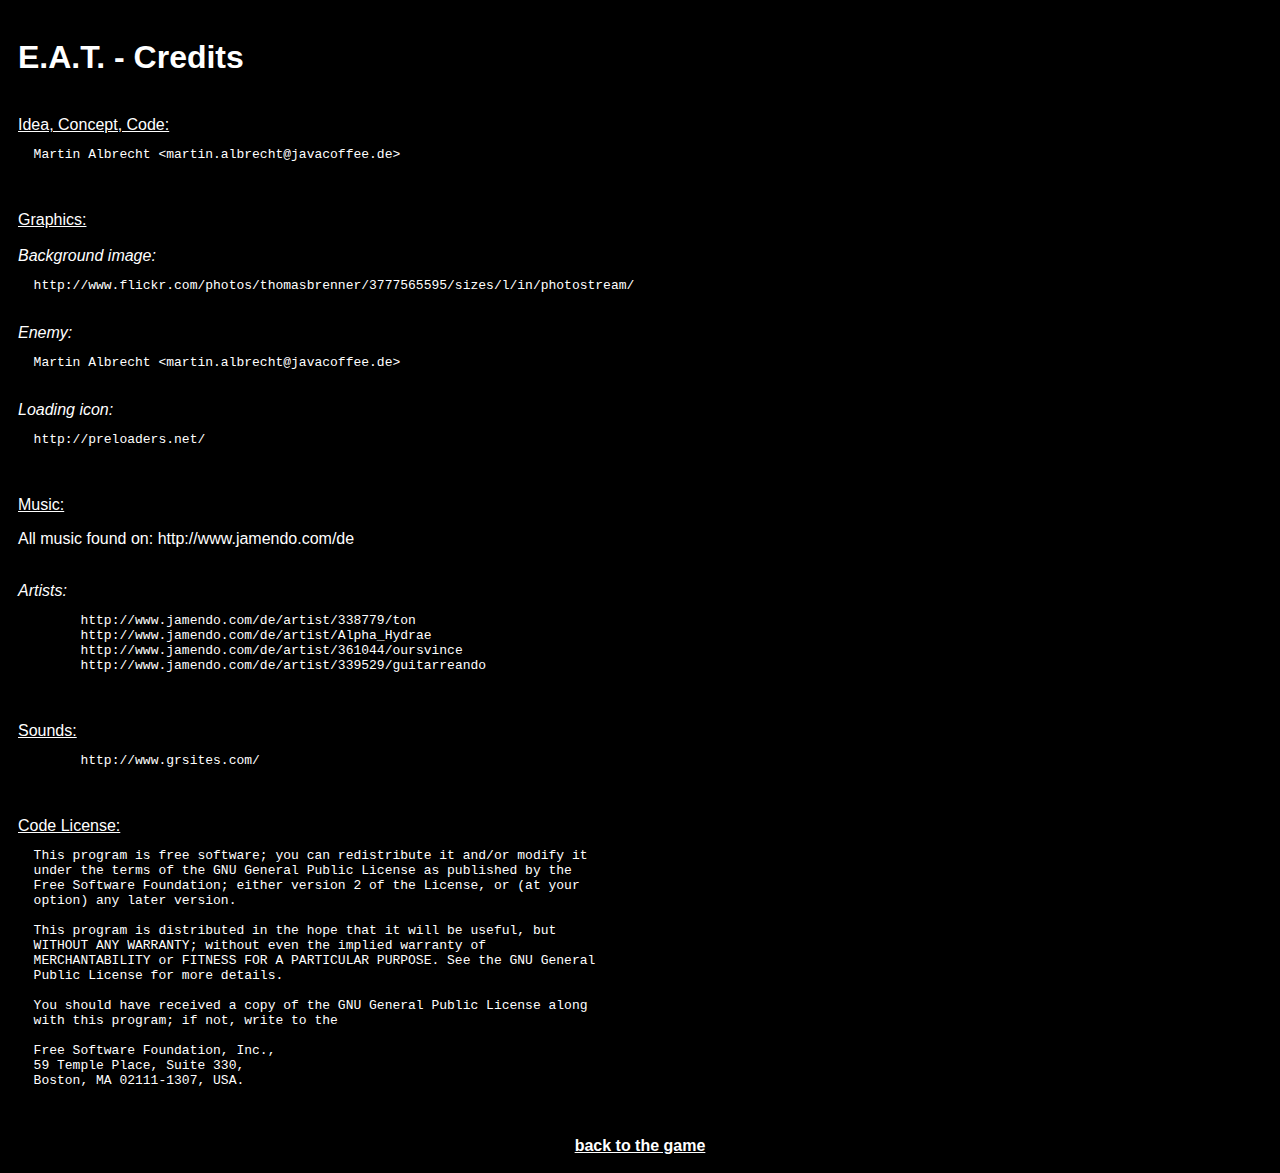
<file: credits.htm>
<!DOCTYPE html> 
<html><head>
  <title>E.A.T. - Credits</title>
  <meta http-equiv="Content-Type" content="text/html; charset=utf-8" />
  <style>
    body {
      font-family: Tahoma, Arial, Sans-Serif;
      color: #fff;
      background: #000;
      padding: 10px;
    }
    a {
      color: #fff;
      font-weight: bold;
    }
  </style>
</head><body>
<h1>E.A.T. - Credits</h1>
<br/>
<u>Idea, Concept, Code:</u>
<pre>
  Martin Albrecht &lt;martin.albrecht@javacoffee.de&gt;
</pre>
<br/><br/>
<u>Graphics:</u>
<br/><br/>
<em>Background image:</em>
<pre>
  http://www.flickr.com/photos/thomasbrenner/3777565595/sizes/l/in/photostream/
</pre>
<br/>
<em>Enemy:</em>
<pre>
  Martin Albrecht &lt;martin.albrecht@javacoffee.de&gt;
</pre>	
<br/>
<em>Loading icon:</em>
<pre>
  http://preloaders.net/
</pre>
<br/><br/>
<u>Music:</u>
<p>All music found on: http://www.jamendo.com/de</p>
<br/>
<em>Artists:</em>
<pre>
	http://www.jamendo.com/de/artist/338779/ton
	http://www.jamendo.com/de/artist/Alpha_Hydrae
	http://www.jamendo.com/de/artist/361044/oursvince
	http://www.jamendo.com/de/artist/339529/guitarreando
</pre>
<br/><br/>
<u>Sounds:</u>
<br/>
<pre>
	http://www.grsites.com/
</pre>
<br/><br/>
<u>Code License:</u>
<pre>
  This program is free software; you can redistribute it and/or modify it 
  under the terms of the GNU General Public License as published by the 
  Free Software Foundation; either version 2 of the License, or (at your 
  option) any later version.

  This program is distributed in the hope that it will be useful, but 
  WITHOUT ANY WARRANTY; without even the implied warranty of 
  MERCHANTABILITY or FITNESS FOR A PARTICULAR PURPOSE. See the GNU General 
  Public License for more details.

  You should have received a copy of the GNU General Public License along 
  with this program; if not, write to the

  Free Software Foundation, Inc.,
  59 Temple Place, Suite 330,
  Boston, MA 02111-1307, USA.
</pre>
<br/><br/>
<div style="width: 100%; text-align: center;">
  <a href="/">back to the game</a>
</div>
</body></html>
</file>
